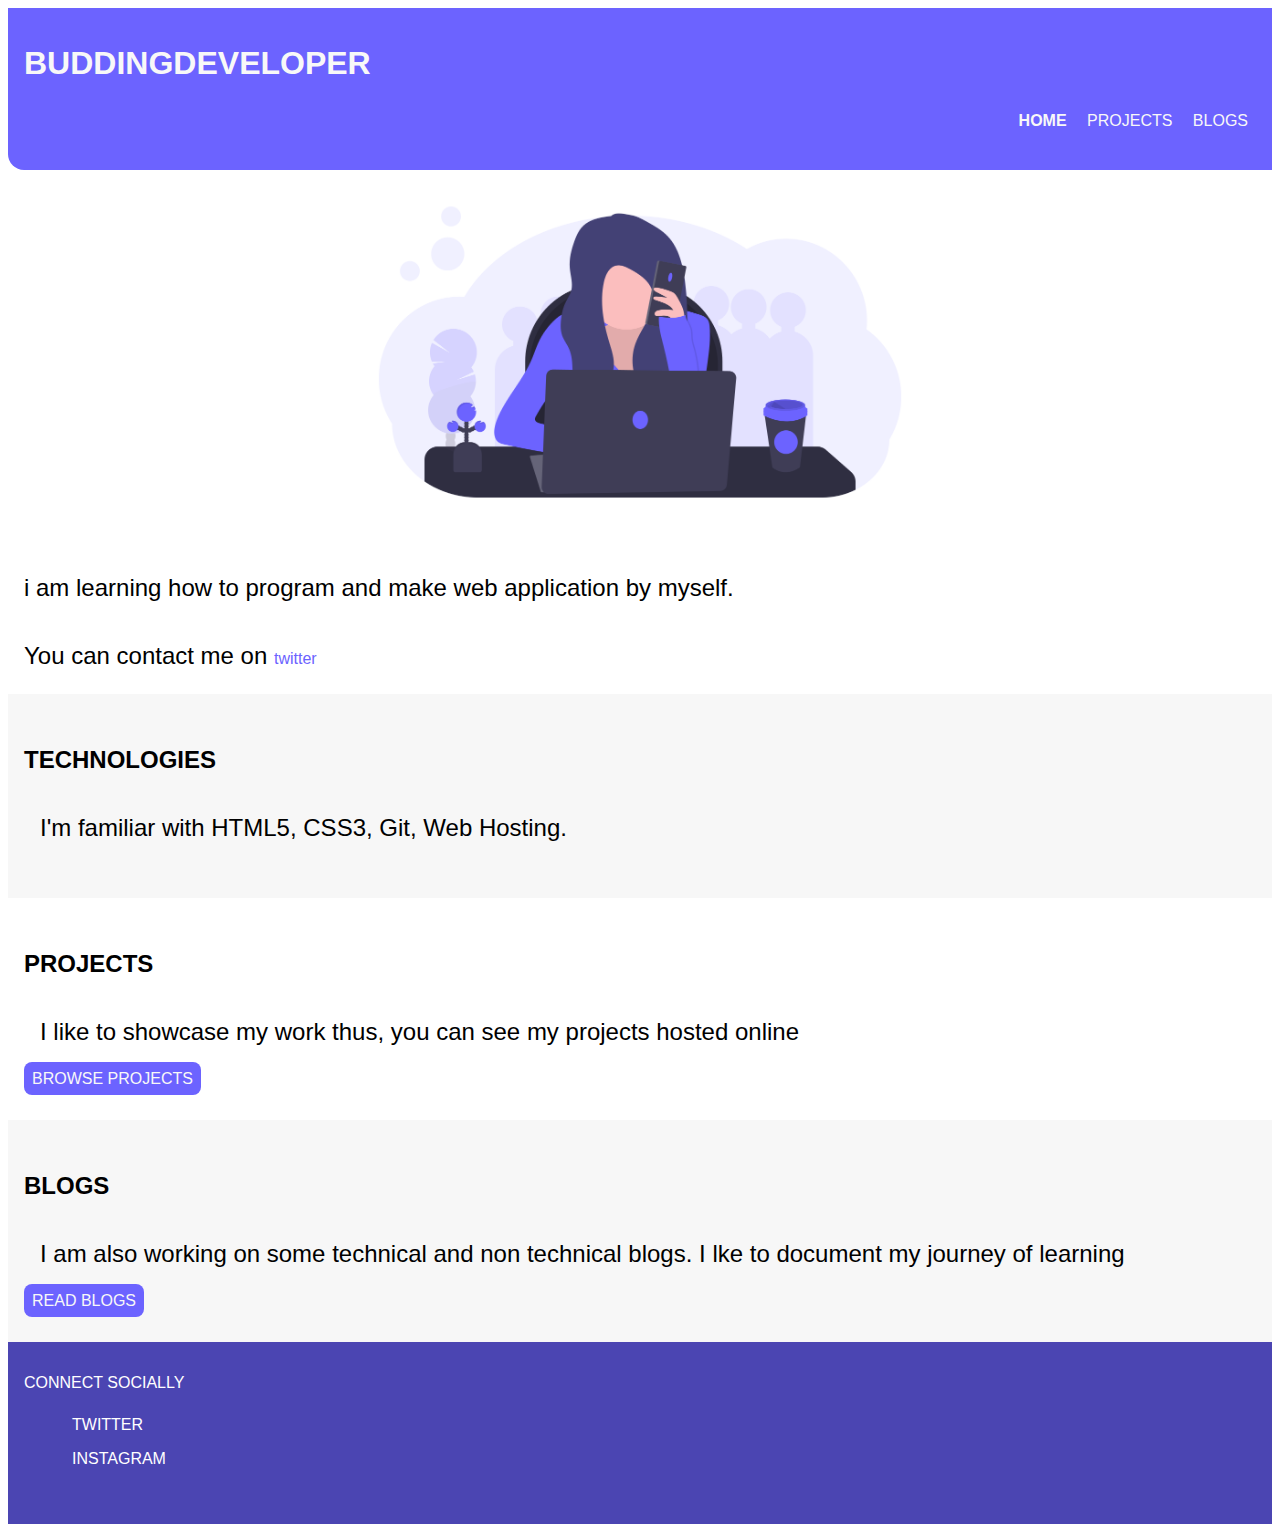
<file: index.html>
<!DOCTYPE html>
<html lang="en">

<head>
    <meta charset="UTF-8">
    <meta name="viewport" content="width=device-width, initial-scale=1.0">
    <link href="index.css" rel="stylesheet">
    <title>Developer</title>
</head>

<body>
    <nav>
        <div class="tag">
            <h1>BUDDINGDEVELOPER</h1>
        </div>
        <div class="navi">
            <ul>
                <li><a href="/" class="active">HOME</a></li>

                <li><a href="projects.html" target="blank">PROJECTS</a></li>
                <li><a href="blogs.html" target="blank">BLOGS</a></li>
            </ul>
        </div>
    </nav>

    <main>
        <header>
            <img src="programming.png" width=100% />
        </header>
        <p class="bio">i am learning how to program and make web application by myself. </p>
        <p class="twitter">You can contact me on <a href="https://twitter.com/thetrickster564?s=09" target="blank">twitter</a></p>
        <section class="ow">

            <h2>TECHNOLOGIES</h2>
            <p>I'm familiar with HTML5, CSS3, Git, Web Hosting.</p>
        </section>


        <section class="projects">
            <h2>PROJECTS</h2>
            <p>I like to showcase my work thus, you can see my projects hosted online</p>
            <a href="projects.html" target="blank">BROWSE PROJECTS</a>
        </section>
        <section class="blogs">
            <h2>BLOGS</h2>
            <p>I am also working on some technical and non technical blogs. I lke to document my journey of learning</p>
            <a href="blogs.html" target="blank">READ BLOGS</a>
        </section>
    </main>

    <footer>
        <div class="bottom">CONNECT SOCIALLY</div>
        <ul class="foot">
            <li><a href="https://twitter.com/thetrickster564?s=09" target="blank">TWITTER</a></li>
            <li><a href="https://www.instagram.com/saivamshi__/" target="blank">INSTAGRAM</a></li>
        </ul>



    </footer>
    </footer>




</body>

</html>
</file>
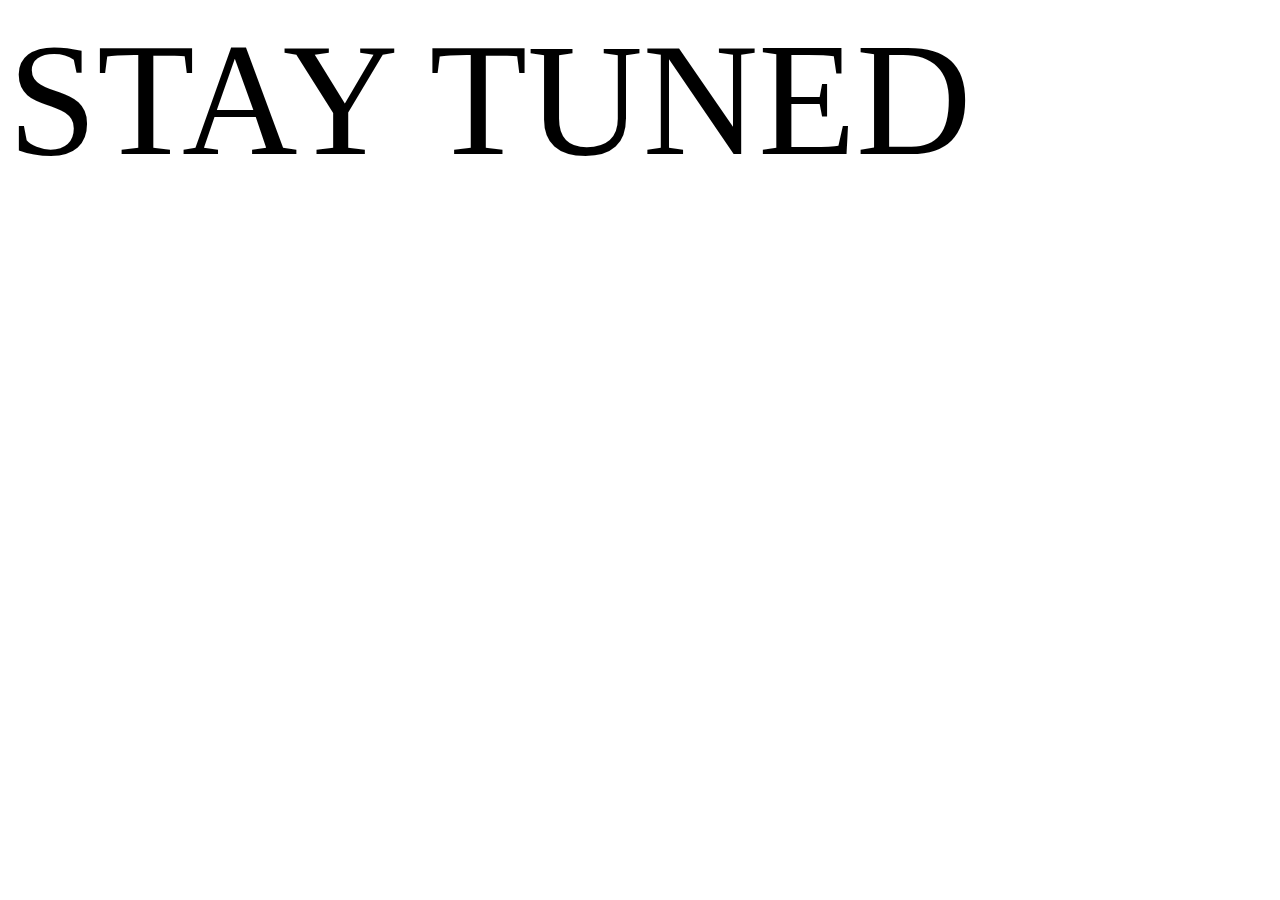
<file: blogs.html>
<!DOCTYPE html>
<html lang="en">
<head>
    <meta charset="UTF-8">
    <meta name="viewport" content="width=device-width, initial-scale=1.0">
    <title>BLOGS</title>
</head>
<body style="font-size: 10rem;">
    <div>STAY TUNED</div>
    
</body>
</html>
</file>
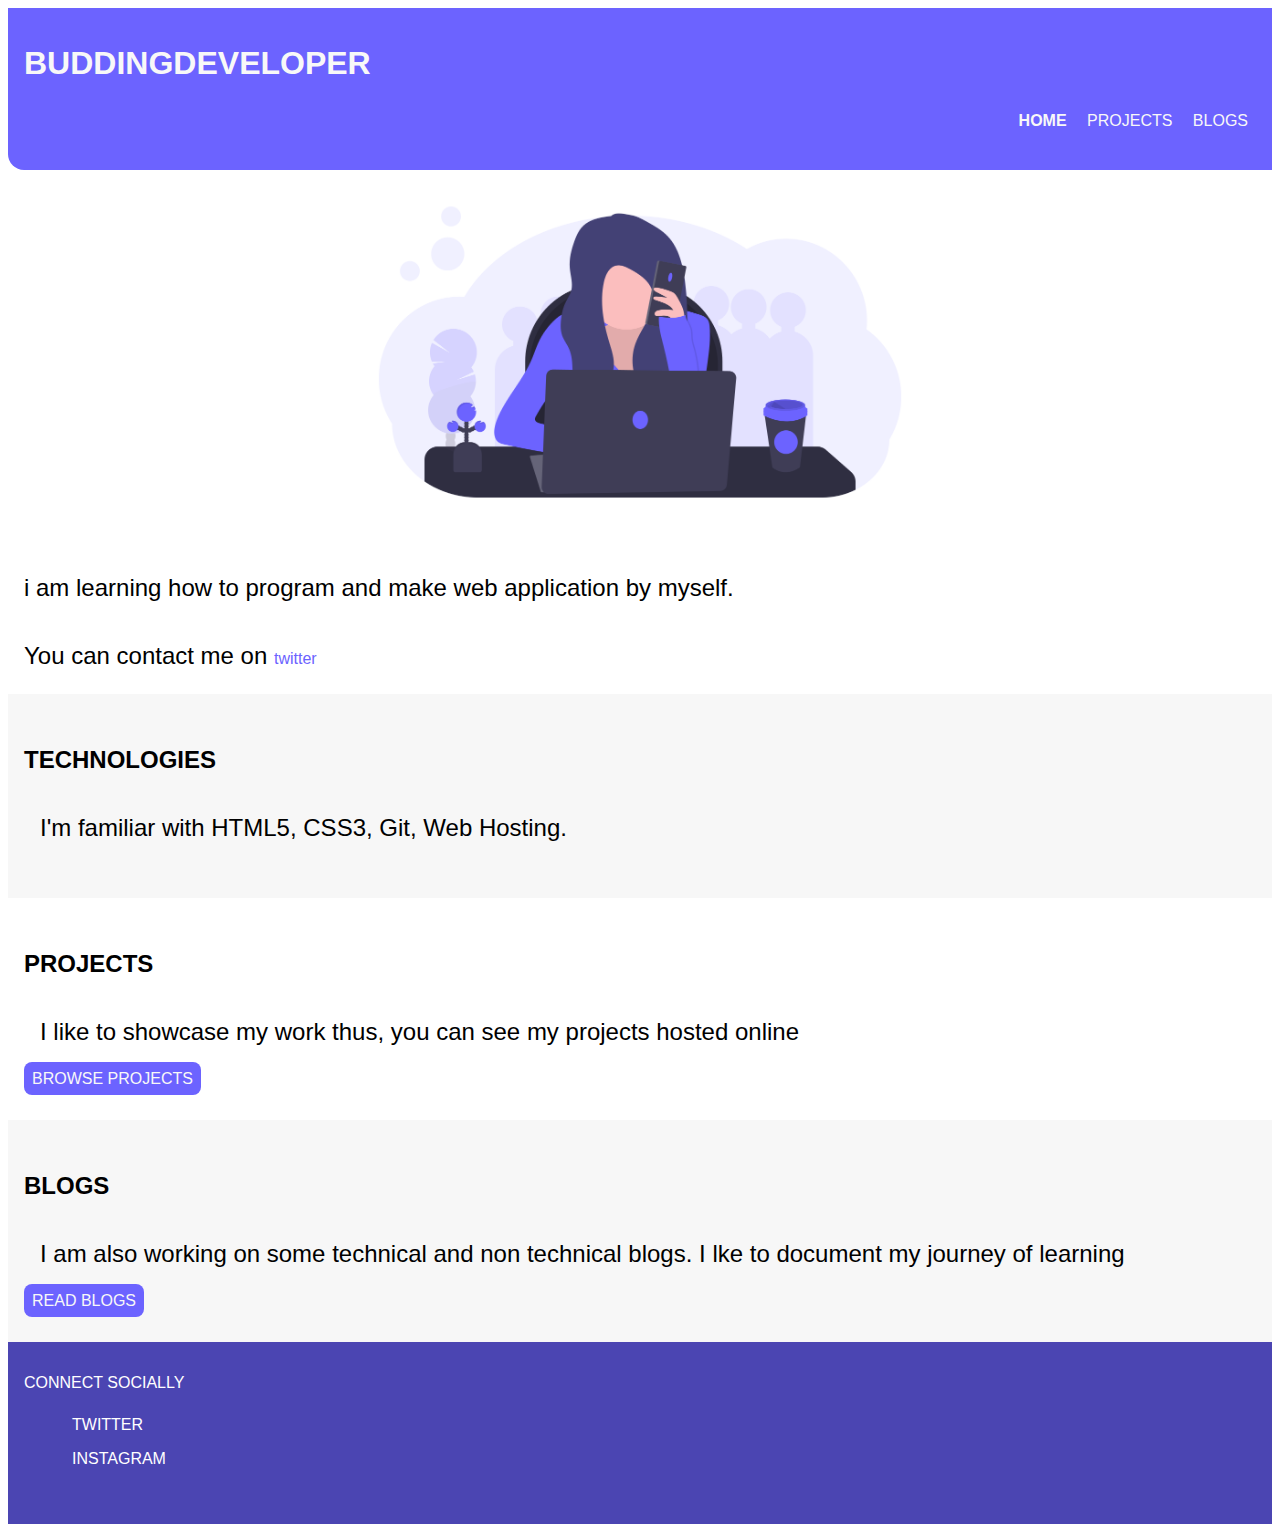
<file: learning.html>
<!DOCTYPE html>
<html lang="en">

<head>
    <meta charset="UTF-8">
    <meta name="viewport" content="width=device-width, initial-scale=1.0">
    <link href="learning.css" rel="stylesheet">
    <title>Developer</title>
</head>

<body>
    <nav>
        <div class="tag">
            <h1>BUDDINGDEVELOPER</h1>
        </div>
        <div class="navi">
            <ul>
                <li><a href="/" class="active">HOME</a></li>

                <li><a href="projects.html" target="blank">PROJECTS</a></li>
                <li><a href="blogs.html" target="blank">BLOGS</a></li>
            </ul>
        </div>
    </nav>

    <main>
        <header>
            <img src="programming.png" width=100% />
        </header>
        <p class="bio">i am learning how to program and make web application by myself. </p>
        <p class="twitter">You can contact me on <a href="https://twitter.com/thetrickster564?s=09" target="blank">twitter</a></p>
        <section class="ow">

            <h2>TECHNOLOGIES</h2>
            <p>I'm familiar with HTML5, CSS3, Git, Web Hosting.</p>
        </section>


        <section class="projects">
            <h2>PROJECTS</h2>
            <p>I like to showcase my work thus, you can see my projects hosted online</p>
            <a href="projects.html" target="blank">BROWSE PROJECTS</a>
        </section>
        <section class="blogs">
            <h2>BLOGS</h2>
            <p>I am also working on some technical and non technical blogs. I lke to document my journey of learning</p>
            <a href="blogs.html" target="blank">READ BLOGS</a>
        </section>
    </main>

    <footer>
        <div class="bottom">CONNECT SOCIALLY</div>
        <ul class="foot">
            <li><a href="https://twitter.com/thetrickster564?s=09" target="blank">TWITTER</a></li>
            <li><a href="https://www.instagram.com/saivamshi__/" target="blank">INSTAGRAM</a></li>
        </ul>



    </footer>
    </footer>




</body>

</html>
</file>
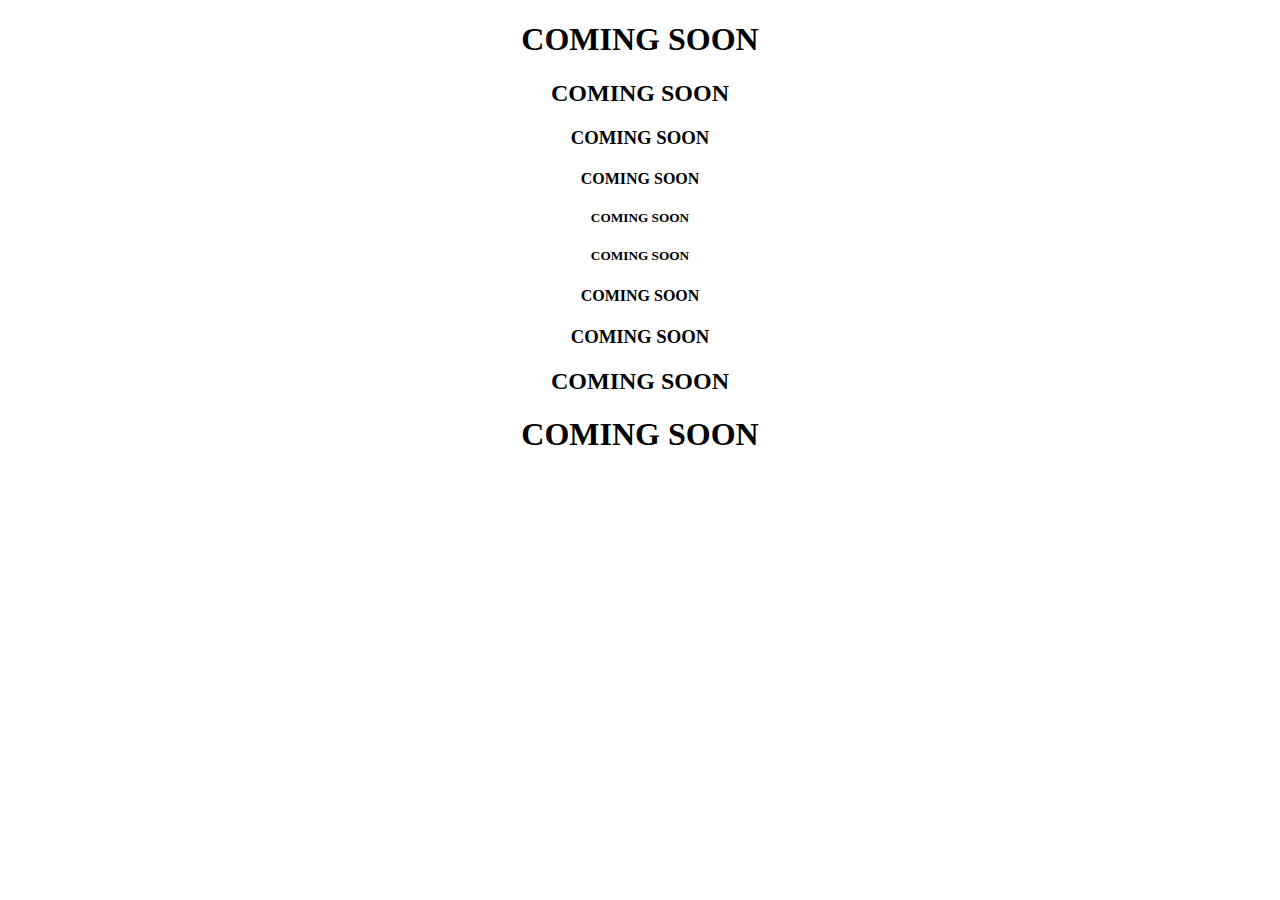
<file: projects.html>
<!DOCTYPE html>
<html lang="en">
<head>
    <meta charset="UTF-8">
    <meta name="viewport" content="width=device-width, initial-scale=1.0">
    <title>PROJECTS</title>
</head>
<body style="text-align: center;">
    <h1>    COMING SOON </h1>
    <h2>    COMING SOON </h2>
    <h3>    COMING SOON </h3>
    <h4>    COMING SOON </h4>
    <h5>    COMING SOON </h5>
    <h5>    COMING SOON </h5>
    <h4>    COMING SOON </h4>
    <h3>    COMING SOON </h3>
    <h2>    COMING SOON </h2>
    <h1>    COMING SOON </h1>
    
</body>
</html>
</file>
<file: index.css>
:root {
    --primary: #6C63FF;
    --secondary: #f50057;
    --primary-dark: #4b45b2;
    --secondary-dark: #ab003c;
    --off-white: #f8f8f8;
    --white: #ffffff
}
.navi .active{
    --primary-dark: #efeef5;
    font-weight: bolder;

}
*{
    box-sizing: border-box;
}
h1{
    color: var(--off-white);
}
body{
    font-family: 'Montserrat', sans-serif;
}
h2{
    font-family: Arial, Helvetica, sans-serif;
}
a{
    text-decoration: none;
    color: var(--off-white);
    font-size: 1rem;
}
.navi li{
    text-align: right;
    display: inline-block;
    padding: 0.5rem;


}
ul{
    text-align: right;
}
nav{
    padding: 1rem 1rem 1rem 1rem;
    background-color: var(--primary);
    border-radius: 0rem 0rem 0rem 1rem;
    margin: auto;

}
.ow{
    background-color: rgb(247, 247, 247);
    padding: 2rem 1rem 2rem 1rem;

}
.blogs {
    background-color: rgb(247, 247, 247);
    padding: 2rem 1rem 2rem 1rem;

}
.blogs a{
    background-color: var(--primary);
    padding: 0.5rem;
    border-radius: 0.5rem;
}
section {
    padding: 2rem 1rem 2rem 1rem;
}

footer {
    padding: 2rem 1rem ;
    background-color: var(--primary-dark);
    color: var(--white)
}

footer a {
    color: var(--white)
}

footer li {
    list-style: none;
    padding: 0.5rem;;
    text-align: left;
}

.text-m {
    font-size: 1rem;
}
img{
    border-radius: 2rem;
    margin: auto;
    display: block;
    max-width: 50%;
}
p{
    padding: 1rem 1rem 0rem 1rem;
    font-size: 1.5rem;
}
.bio{
    font-size: 1.5rem;
}
.twitter a{
  
    color: var(--primary);
}
.tag{
    font-size: 1rem;
    
}
.projects a{
    color: var(--off-white);
    background-color: var(--primary);
    padding: 0.5rem;
    border-radius: 0.5rem;
}
/*.bottom{
    font-family: Arial, Helvetica, sans-serif;
}
</file>
<file: learning.css>
:root {
    --primary: #6C63FF;
    --secondary: #f50057;
    --primary-dark: #4b45b2;
    --secondary-dark: #ab003c;
    --off-white: #f8f8f8;
    --white: #ffffff
}
.navi .active{
    --primary-dark: #efeef5;
    font-weight: bolder;

}
*{
    box-sizing: border-box;
}
h1{
    color: var(--off-white);
}
body{
    font-family: 'Montserrat', sans-serif;
}
h2{
    font-family: Arial, Helvetica, sans-serif;
}
a{
    text-decoration: none;
    color: var(--off-white);
    font-size: 1rem;
}
.navi li{
    text-align: right;
    display: inline-block;
    padding: 0.5rem;


}
ul{
    text-align: right;
}
nav{
    padding: 1rem 1rem 1rem 1rem;
    background-color: var(--primary);
    border-radius: 0rem 0rem 0rem 1rem;
    margin: auto;

}
.ow{
    background-color: rgb(247, 247, 247);
    padding: 2rem 1rem 2rem 1rem;

}
.blogs {
    background-color: rgb(247, 247, 247);
    padding: 2rem 1rem 2rem 1rem;

}
.blogs a{
    background-color: var(--primary);
    padding: 0.5rem;
    border-radius: 0.5rem;
}
section {
    padding: 2rem 1rem 2rem 1rem;
}

footer {
    padding: 2rem 1rem ;
    background-color: var(--primary-dark);
    color: var(--white)
}

footer a {
    color: var(--white)
}

footer li {
    list-style: none;
    padding: 0.5rem;;
    text-align: left;
}

.text-m {
    font-size: 1rem;
}
img{
    border-radius: 2rem;
    margin: auto;
    display: block;
    max-width: 50%;
}
p{
    padding: 1rem 1rem 0rem 1rem;
    font-size: 1.5rem;
}
.bio{
    font-size: 1.5rem;
}
.twitter a{
  
    color: var(--primary);
}
.tag{
    font-size: 1rem;
    
}
.projects a{
    color: var(--off-white);
    background-color: var(--primary);
    padding: 0.5rem;
    border-radius: 0.5rem;
}
/*.bottom{
    font-family: Arial, Helvetica, sans-serif;
}
</file>
